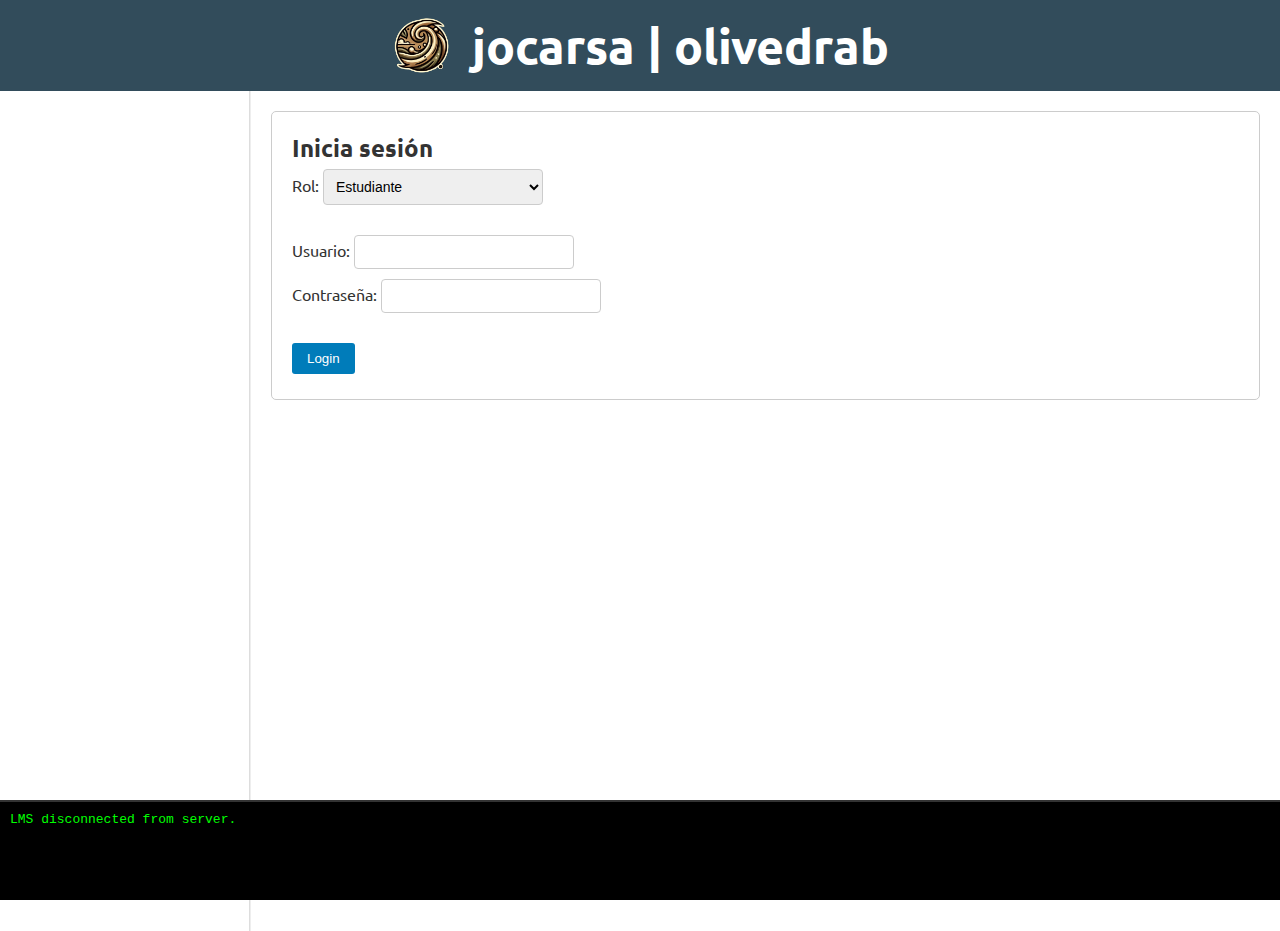
<file: index.html>
<!DOCTYPE html>
<html lang="en">
<head>
  <meta charset="UTF-8">
  <title>jocarsa | olivedrab</title>
  <link rel="stylesheet" href="lms.css">
</head>
<body>

<div class="lms-header">
<img src="olivedrab.png">
  <h1>jocarsa | olivedrab</h1>
</div>

<div class="lms-container">

  <!-- Left Nav (we fill dynamically after login) -->
  <nav class="lms-nav" id="lmsNav">
  </nav>

  <!-- Main Content -->
  <div class="lms-main" id="lmsMainContent">

    <!-- Login Panel -->
    <div id="loginPanel">
      <h2>Inicia sesión</h2>
      <label>Rol:</label>
      <select id="loginRole">
        <option value="student">Estudiante</option>
        <option value="teacher">Profesor</option>
      </select>
      <br><br>

      <label>Usuario:</label>
      <input type="text" id="loginUsername" class="lms-input" />
      <br>
      <label>Contraseña:</label>
      <input type="password" id="loginPassword" class="lms-input" />
      <br><br>
      <button onclick="attemptLogin()">Login</button>
    </div>

    <!-- Dashboard Panel (after login) -->
    <div id="dashboardPanel" class="hidden">
      <h2>Bienvenid@, <span id="dashboardUserName">Usuario</span></h2>
      <p id="dashboardUserRole"></p>
      <button onclick="logout()">Cierra sesión</button>
      <div class="lms-display-area" id="lmsDisplayArea"></div>
    </div>

  </div>
</div>

<!-- LOG AREA (must have this exact ID) -->
<div class="lms-log" id="lmsLog"></div>

<script src="lmsApp.js"></script>
</body>
</html>
</file>
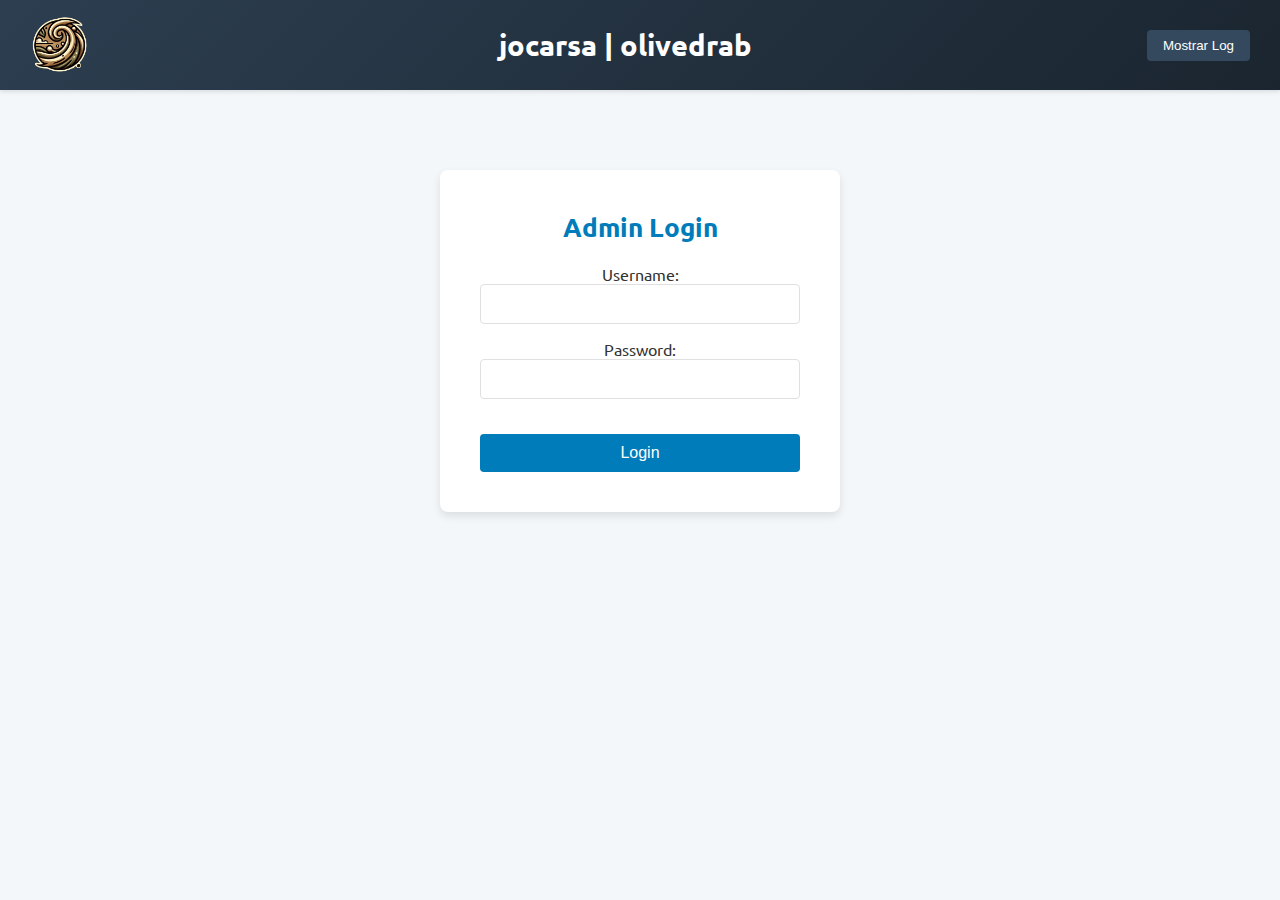
<file: admin/index.html>
<!DOCTYPE html>
<html lang="en">
<head>
  <meta charset="UTF-8" />
  <title>Admin Panel</title>
  <link rel="stylesheet" href="style.css" />
</head>
<body>

<!-- Header -->
<header class="admin-header">
    <img src="olivedrab.png">
  <div class="admin-logo">jocarsa | olivedrab</div>
  <button class="log-toggle-btn" onclick="toggleLog()">Mostrar Log</button>
</header>

<!-- Login Panel -->
<div id="loginPanel" class="login-panel">
  <h2>Admin Login</h2>
  <label>Username:</label>
  <input type="text" id="adminUsername" class="admin-input" />
  <br>
  <label>Password:</label>
  <input type="password" id="adminPassword" class="admin-input" />
  <br><br>
  <button onclick="attemptAdminLogin()">Login</button>
</div>

<!-- Left Navigation -->
<nav class="admin-nav hidden">
  <ul>
    <li><a href="#" onclick="showSection('estudiantes')">Estudiantes</a></li>
    <li><a href="#" onclick="showSection('profesores')">Profesores</a></li>
    <li><a href="#" onclick="showSection('cursos')">Cursos</a></li>
    <li><a href="#" onclick="showSection('asignaturas')">Asignaturas</a></li>
    <li><a href="#" onclick="showSection('temas')">Temas</a></li>
    <li><a href="#" onclick="showSection('contenidos')">Contenidos</a></li>
    <li><a href="#" onclick="showSection('enroll')">Inscripciones</a></li>
  </ul>
</nav>

<!-- Main Content -->
<main class="admin-main hidden" id="adminMainContent">
  <!-- Admin sections will be shown here after login -->
  <section id="section-estudiantes" class="admin-section">
    <h2>Gestionar Estudiantes</h2>
    <div class="form-group">
      <label>Nombre:</label>
      <input type="text" id="estudianteName" placeholder="Ej. Juan" />
      <label>Edad:</label>
      <input type="number" id="estudianteEdad" placeholder="Ej. 23" />
      <label>Username:</label>
      <input type="text" id="estudianteUser" placeholder="(Opcional)" />
      <label>Password:</label>
      <input type="text" id="estudiantePass" placeholder="(Opcional)" />
      <button onclick="createEstudiante()">Crear Estudiante</button>
    </div>
    <div class="list-container">
      <button class="refresh-btn" onclick="listEstudiantes()">Listar Estudiantes</button>
      <table id="estudiantesTable" class="crud-table">
        <thead>
          <tr>
            <th>Nombre</th>
            <th>Edad</th>
            <th>Acciones</th>
          </tr>
        </thead>
        <tbody></tbody>
      </table>
    </div>
  </section>

  <section id="section-profesores" class="admin-section">
    <h2>Gestionar Profesores</h2>
    <div class="form-group">
      <label>Nombre:</label>
      <input type="text" id="profesorName" placeholder="Ej. Maria" />
      <label>Especialidad:</label>
      <input type="text" id="profesorEsp" placeholder="Ej. Matemáticas" />
      <label>Username:</label>
      <input type="text" id="profesorUser" placeholder="(Opcional)" />
      <label>Password:</label>
      <input type="text" id="profesorPass" placeholder="(Opcional)" />
      <button onclick="createProfesor()">Crear Profesor</button>
    </div>
    <div class="list-container">
      <button class="refresh-btn" onclick="listProfesores()">Listar Profesores</button>
      <table id="profesoresTable" class="crud-table">
        <thead>
          <tr>
            <th>Nombre</th>
            <th>Especialidad</th>
            <th>Acciones</th>
          </tr>
        </thead>
        <tbody></tbody>
      </table>
    </div>
  </section>

  <section id="section-cursos" class="admin-section">
    <h2>Gestionar Cursos</h2>
    <div class="form-group">
      <label>Nombre:</label>
      <input type="text" id="cursoName" placeholder="Ej. Java101" />
      <label>Duración (horas):</label>
      <input type="number" id="cursoDuracion" placeholder="Ej. 40" />
      <button onclick="createCurso()">Crear Curso</button>
    </div>
    <div class="list-container">
      <button class="refresh-btn" onclick="listCursos()">Listar Cursos</button>
      <table id="cursosTable" class="crud-table">
        <thead>
          <tr>
            <th>Nombre</th>
            <th>Duración</th>
            <th>Acciones</th>
          </tr>
        </thead>
        <tbody></tbody>
      </table>
    </div>
  </section>

  <section id="section-asignaturas" class="admin-section">
    <h2>Gestionar Asignaturas</h2>
    <div class="form-group">
      <label>Nombre Asignatura:</label>
      <input type="text" id="asignaturaName" placeholder="Ej. Algebra1" />
      <label>Curso:</label>
      <select id="asignaturaCursoSelect"></select>
      <button onclick="createAsignatura()">Crear Asignatura</button>
    </div>
    <div class="list-container">
      <button class="refresh-btn" onclick="listAsignaturas()">Listar Asignaturas</button>
      <table id="asignaturasTable" class="crud-table">
        <thead>
          <tr>
            <th>Asignatura</th>
            <th>Curso</th>
            <th>Acciones</th>
          </tr>
        </thead>
        <tbody></tbody>
      </table>
    </div>
  </section>

  <section id="section-temas" class="admin-section">
    <h2>Gestionar Temas</h2>
    <div class="form-group">
      <label>Asignatura:</label>
      <select id="temaAsignaturaSelect"></select>
      <label>Nombre Tema:</label>
      <input type="text" id="temaName" placeholder="Ej. 'Fundamentos'" />
      <button onclick="createTema()">Crear Tema</button>
    </div>
    <div class="list-container">
      <button class="refresh-btn" onclick="listTemas()">Listar Temas</button>
      <table id="temasTable" class="crud-table">
        <thead>
          <tr>
            <th>Tema</th>
            <th>Asignatura</th>
            <th>Acciones</th>
          </tr>
        </thead>
        <tbody></tbody>
      </table>
    </div>
  </section>

  <section id="section-contenidos" class="admin-section">
    <h2>Gestionar Contenidos</h2>
    <div class="form-group">
      <label>Asignatura:</label>
      <select id="contenidoAsigSelect"></select>
      <label>Tema:</label>
      <select id="contenidoTemaSelect"></select>
    </div>
    <div class="form-group">
      <label>Título Contenido:</label>
      <input type="text" id="contenidoTitulo" placeholder="Ej. 'Introducción a X'" />
      <label>Texto:</label>
      <textarea id="contenidoTexto"  class="jocarsa-lightslateblue" ></textarea>
      <button onclick="createContenido()">Crear Contenido</button>
    </div>
    <div class="list-container">
      <button class="refresh-btn" onclick="listContenidos()">Listar Contenidos</button>
      <table id="contenidosTable" class="crud-table">
        <thead>
          <tr>
            <th>Título</th>
            <th>Texto</th>
            <th>Tema</th>
            <th>Asignatura</th>
            <th>Acciones</th>
          </tr>
        </thead>
        <tbody></tbody>
      </table>
    </div>
  </section>

  <section id="section-enroll" class="admin-section">
    <h2>Inscripciones</h2>
    <div class="form-group">
      <label>Asignatura:</label>
      <select id="enrollAsignaturaSelectEst"></select>
      <label>Estudiante:</label>
      <select id="enrollEstudianteSelect"></select>
      <button onclick="enrollEstudiante()">Inscribir Estudiante</button>
    </div>
    <div class="form-group">
      <label>Asignatura:</label>
      <select id="enrollAsignaturaSelectProf"></select>
      <label>Profesor:</label>
      <select id="enrollProfesorSelect"></select>
      <button onclick="enrollProfesor()">Inscribir Profesor</button>
    </div>
  </section>
</main>

<!-- Debug output area -->
<div class="output-panel hidden" id="outputPanel">
  <h3>Server Log</h3>
  <pre id="outputArea"></pre>
</div>

<script src="app.js"></script>
    <link rel="stylesheet" href="https://jocarsa.github.io/jocarsa-lightslateblue/jocarsa | lightslateblue.css">
    <script src="https://jocarsa.github.io/jocarsa-lightslateblue/jocarsa | lightslateblue.js"></script>
</body>
</html>
</file>
<file: lms.css>
/* lms.css */
@import url('https://fonts.googleapis.com/css2?family=Ubuntu:ital,wght@0,300;0,400;0,500;0,700;1,300;1,400;1,500;1,700&display=swap');

/* Basic reset & font */
* {
  margin: 0;
  padding: 0;
  box-sizing: border-box;
}
body {
  font-family: Ubuntu,"Helvetica Neue", Arial, sans-serif;
  background-color: #f5f5f5;
  color: #333;
}

/* Header */
.lms-header {
  background-color: #324c5b; /* darker header color */
  color: #fff;
  text-align: center;
  padding: 15px;
  font-size: 1.5em;
  font-weight: bold;
    display: flex;
	flex-direction: row;
	flex-wrap: nowrap;
	justify-content: center;
	align-items: center;
	align-content: stretch;
}
.lms-header img{
    width:60px;
    margin-right:20px;
}
/* Container for main layout */
.lms-container {
  display: flex;
  height: calc(100vh - 60px);
}

/* Left nav area */
.lms-nav {
  width: 250px;
  background-color: #ffffff;
  border-right: 1px solid #ddd;
  padding: 20px;
  overflow-y: auto;
}
.lms-nav h3 {
  margin-bottom: 10px;
  font-size: 1.1em;
  color: #324c5b;
}
.lms-nav ul {
  list-style: none;
  padding-left: 0;
}
.lms-nav li {
  margin: 6px 0;
}
.lms-nav a {
  color: #324c5b;
  text-decoration: none;
  cursor: pointer;
}
.lms-nav a:hover {
  text-decoration: underline;
}

/* Main content area */
.lms-main {
  flex: 1;
  padding: 20px;
  overflow-y: auto;
  background-color: #fff;
  border-left: 1px solid #eee; /* optional if you want a vertical divider */
}

/* The login & dashboard panels */
#loginPanel, #dashboardPanel {
  background-color: #fff;
  padding: 20px;
  border: 1px solid #ccc;
  border-radius: 5px;
}
.hidden {
  display: none !important;
}

/* Form inputs styling (IMPORTANT) */
.lms-input,
#loginRole,
.lms-main input[type="text"],
.lms-main input[type="password"],
.lms-main select {
  display: inline-block;
  padding: 8px;
  margin: 5px 0;
  border: 1px solid #ccc;
  border-radius: 4px;
  min-width: 220px;
  font-size: 14px;
  transition: border-color 0.2s;
}
.lms-input:focus,
.lms-main input[type="text"]:focus,
.lms-main input[type="password"]:focus,
.lms-main select:focus {
  outline: none;
  border-color: #007cba;
}

/* Buttons */
button {
  background-color: #007cba;
  color: #fff;
  border: none;
  padding: 8px 15px;
  margin: 5px 0;
  border-radius: 3px;
  cursor: pointer;
  transition: background-color 0.2s;
}
button:hover {
  background-color: #005f8d;
}

/* Display area for the "Temas & Contenidos" or other info */
.lms-display-area {
  margin-top: 20px;
}
.lms-section {
  background-color: #fafafa;
  border: 1px solid #ddd;
  border-radius: 4px;
  margin-bottom: 15px;
  padding: 10px;
}
.lms-section h4 {
  margin-bottom: 8px;
}
.lms-article {
  background-color: #fff;
  border: 1px solid #eee;
  margin: 5px 0 0 15px;
  padding: 10px;
  border-radius: 3px;
}

/* Footer log area at bottom */
.lms-log {
  position: fixed;
  bottom: 0;
  left: 0;
  width: 100%;
  height: 100px;
  background-color: #000;
  color: #0f0;
  overflow-y: auto;
  font-family: monospace;
  padding: 10px;
  border-top: 2px solid #333;
}
</file>
<file: admin/style.css>
@import url('https://fonts.googleapis.com/css2?family=Ubuntu:wght@300;400;500;700&display=swap');

/* Basic Reset */
* {
  margin: 0;
  padding: 0;
  box-sizing: border-box;
}
body {
  font-family: 'Ubuntu', sans-serif;
  background-color: #f4f7f9;
  color: #333;
}

/* CSS Variables */
:root {
  --primary-color: #007cba;
  --primary-dark: #005f8d;
  --header-bg: #2c3e50;
  --nav-bg: #34495e;
  --section-bg: #ffffff;
  --border-color: #e0e0e0;
  --shadow-color: rgba(0, 0, 0, 0.1);
}

/* Header */
.admin-header {
  background: linear-gradient(135deg, #2c3e50, #1a252f);
  color: #fff;
  padding: 15px 30px;
  display: flex;
  align-items: center;
  justify-content: space-between;
  box-shadow: 0 2px 4px var(--shadow-color);
}
.admin-header img {
  width: 60px;
  margin-right: 15px;
}
.admin-logo {
  font-size: 1.8em;
  font-weight: 700;
}
.log-toggle-btn {
  background-color: var(--nav-bg);
  color: #fff;
  border: none;
  padding: 8px 16px;
  cursor: pointer;
  border-radius: 4px;
  transition: background-color 0.3s ease;
}
.log-toggle-btn:hover {
  background-color: var(--primary-dark);
}

/* Login Panel */
.login-panel {
  max-width: 400px;
  margin: 80px auto;
  padding: 40px;
  background-color: var(--section-bg);
  border-radius: 8px;
  box-shadow: 0 4px 8px var(--shadow-color);
  text-align: center;
}
.login-panel h2 {
  margin-bottom: 20px;
  font-size: 1.6em;
  color: var(--primary-color);
}
.login-panel .admin-input {
  width: 100%;
  padding: 10px;
  margin-bottom: 15px;
  border: 1px solid var(--border-color);
  border-radius: 4px;
  font-size: 1em;
}
.login-panel button {
  width: 100%;
  background-color: var(--primary-color);
  color: #fff;
  border: none;
  padding: 10px;
  cursor: pointer;
  border-radius: 4px;
  font-size: 1em;
  transition: background-color 0.3s ease;
}
.login-panel button:hover {
  background-color: var(--primary-dark);
}

/* Navigation */
.admin-nav {
  background-color: var(--nav-bg);
  width: 220px;
  height: 100vh;
  position: fixed;
  top: 0;
  left: 0;
  padding-top: 80px;
}
.admin-nav ul {
  list-style: none;
  padding: 0;
}
.admin-nav li {
  margin-bottom: 10px;
}
.admin-nav a {
  color: #bdc3c7;
  text-decoration: none;
  display: block;
  padding: 12px 20px;
  transition: background 0.3s ease, color 0.3s ease;
}
.admin-nav a:hover {
  background-color: var(--primary-color);
  color: #fff;
  border-radius: 4px;
}

/* Main Content */
.admin-main {
  margin-left: 240px;
  padding: 30px;
  min-height: 100vh;
  background-color: #f4f7f9;
}
.admin-section {
  background-color: var(--section-bg);
  padding: 20px;
  margin-bottom: 30px;
  border-radius: 8px;
  box-shadow: 0 2px 6px var(--shadow-color);
}
.admin-section h2 {
  margin-bottom: 20px;
  color: var(--primary-color);
  font-size: 1.5em;
}

/* Form Groups – vertical layout */
.form-group {
  margin-bottom: 20px;
}
.form-group label {
  font-weight: 600;
  display: block;
  margin-bottom: 8px;
  font-size: 1em;
}
.form-group input[type="text"],
.form-group input[type="number"],
.form-group select {
  width: 100%;
  padding: 10px;
  border: 1px solid var(--border-color);
  border-radius: 4px;
  font-size: 1em;
  margin-bottom: 10px;
}
.form-group button {
  background-color: var(--primary-color);
  color: #fff;
  border: none;
  padding: 10px 20px;
  cursor: pointer;
  border-radius: 4px;
  font-size: 1em;
  transition: background-color 0.3s ease;
  width: 100%;
}
.form-group button:hover {
  background-color: var(--primary-dark);
}

/* Table Styles */
.list-container {
  margin-top: 20px;
}
.refresh-btn {
  background-color: var(--primary-color);
  color: #fff;
  border: none;
  padding: 8px 16px;
  cursor: pointer;
  border-radius: 4px;
  margin-bottom: 15px;
  transition: background-color 0.3s ease;
}
.refresh-btn:hover {
  background-color: var(--primary-dark);
}
.crud-table {
  width: 100%;
  border-collapse: collapse;
  margin-bottom: 20px;
}
.crud-table thead {
  background-color: var(--primary-color);
  color: #fff;
}
.crud-table th,
.crud-table td {
  padding: 12px 15px;
  border: 1px solid var(--border-color);
  text-align: left;
}
.crud-table tbody tr:nth-child(even) {
  background-color: #f9f9f9;
}
.crud-table .action-btn {
  background-color: #888;
  color: #fff;
  border: none;
  padding: 6px 12px;
  cursor: pointer;
  border-radius: 4px;
  margin-right: 5px;
  transition: background-color 0.3s ease;
}
.crud-table .action-btn:hover {
  background-color: #666;
}

/* Output Panel */
.output-panel {
  position: fixed;
  right: 0;
  top: 70px;
  width: 320px;
  height: calc(100% - 70px);
  background-color: #1c1c1c;
  color: #0f0;
  border-left: 2px solid #333;
  overflow-y: auto;
  font-family: monospace;
  padding: 15px;
  display: none; /* hidden by default */
}
.output-panel h3 {
  background-color: #111;
  margin: 0;
  padding: 10px;
  font-size: 1.2em;
  color: #fff;
}
.output-panel pre {
  background-color: #000;
  color: #0f0;
  font-family: "Courier New", monospace;
  padding: 10px;
  height: calc(100% - 50px);
  overflow-y: auto;
  margin-top: 0;
}

/* Utility Classes */
.hidden {
  display: none !important;
}
</file>
